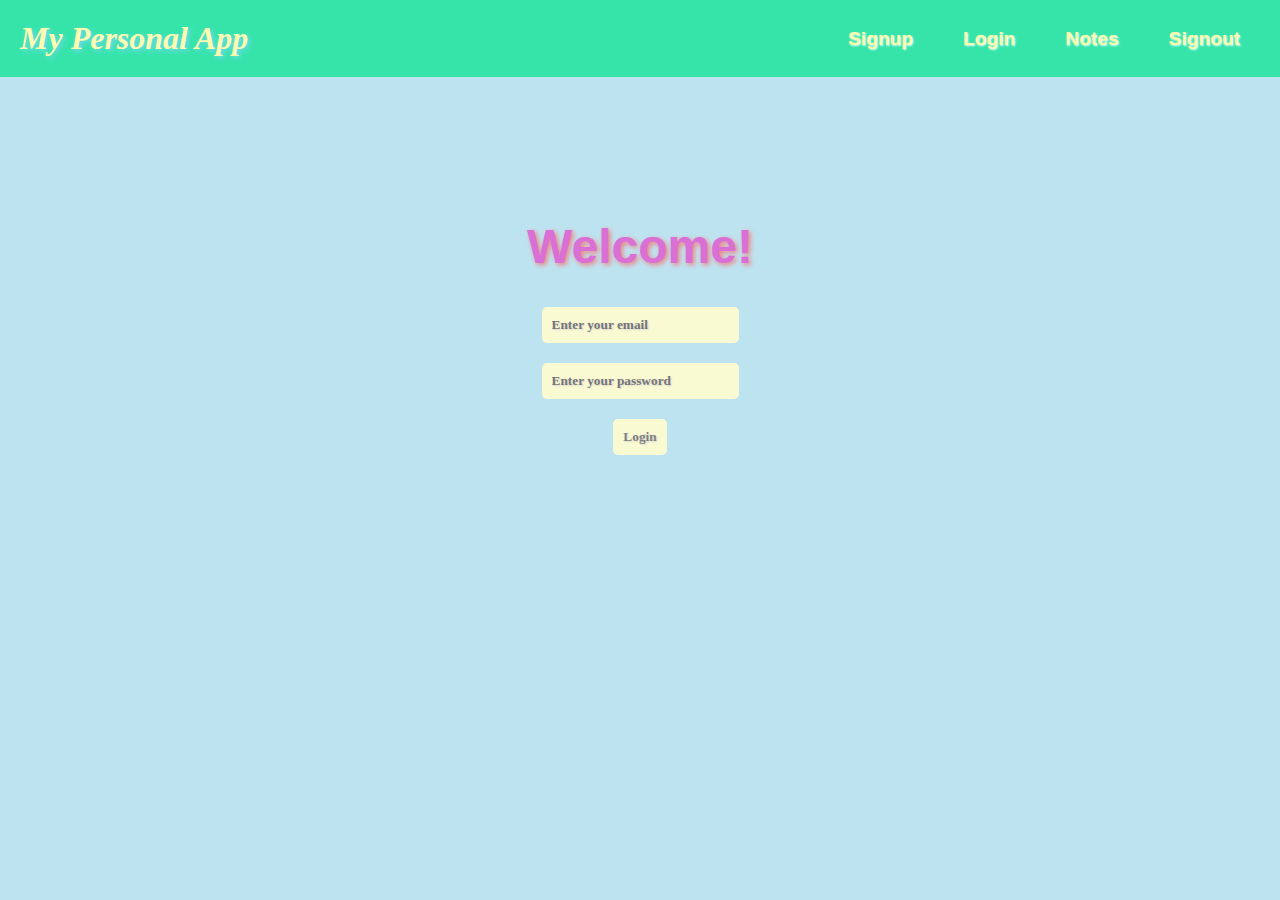
<file: login.html>
<!DOCTYPE html>
<html lang="en">
<head>
    <meta charset="UTF-8">
    <meta name="viewport" content="width=device-width, initial-scale=1.0">
    <title>Document</title>
    <link rel="stylesheet" href="./styles/navbar.css">
    <link rel="stylesheet" href="./styles/login.css">
</head>
<body>
    <div id="navbar"></div>
    <div id="login-container">
        <h2>Welcome!</h2>
    <form id="login-content">
        <input id="email" type="email" placeholder="Enter your email">
        <input id="password" type="password" placeholder="Enter your password">
        <input type="submit" value="Login" id="login">
    </form>
    </div>
    <script src="./scripts/navbar.js"></script>
    <script src="./scripts/login.js" type="module"></script>
</body>
</html>
</file>
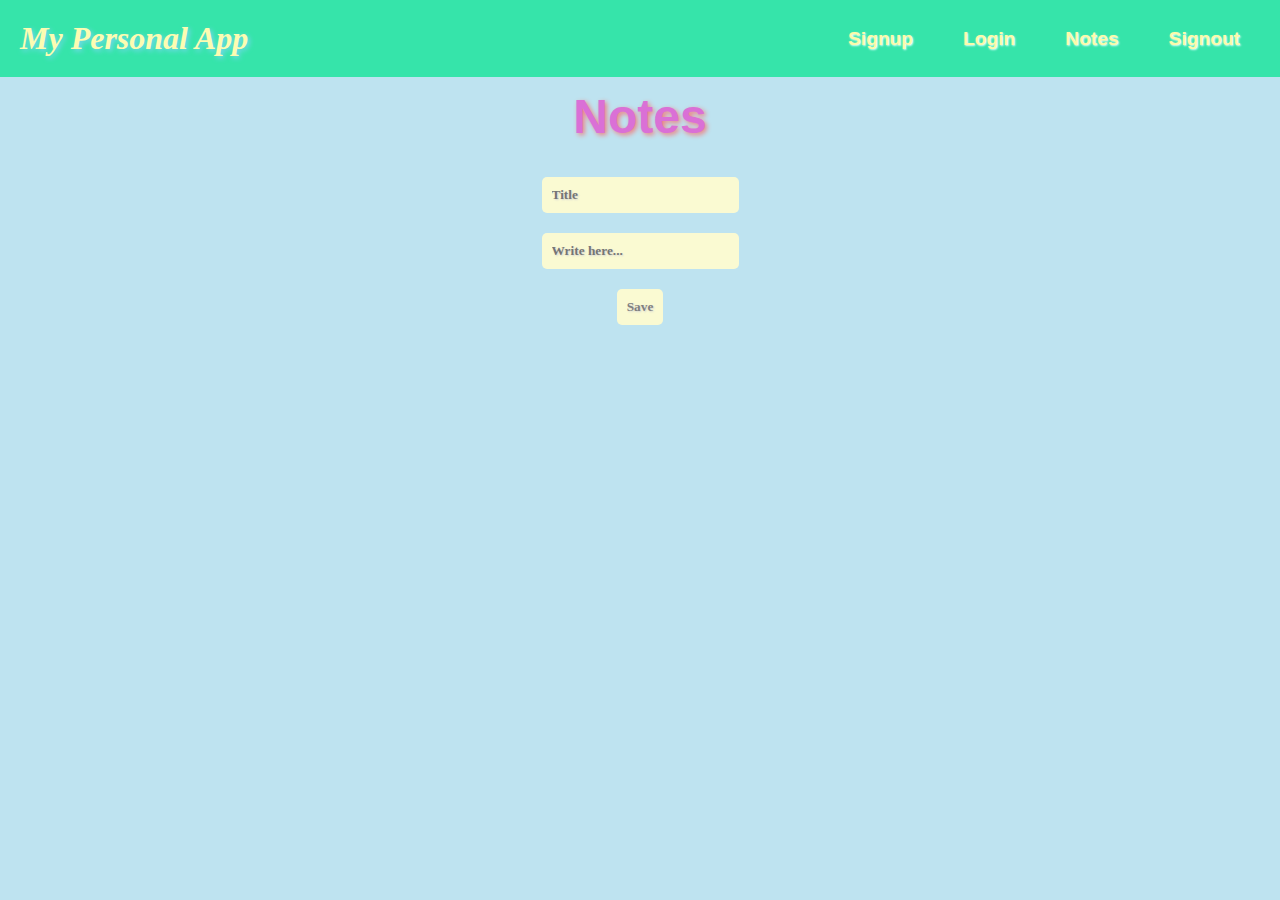
<file: notes.html>
<!DOCTYPE html>
<html lang="en">
<head>
    <meta charset="UTF-8">
    <meta name="viewport" content="width=device-width, initial-scale=1.0">
    <title>Document</title>
    <link rel="stylesheet" href="./styles/navbar.css">
    <link rel="stylesheet" href="./styles/notes.css">
</head>
<body>
    <div id="navbar"></div>
    <div id="notes">
        <h2>Notes</h2>
        <form id="form">
            <input type="text" placeholder="Title" id="title">
            <input type="text" placeholder="Write here..." id="body">
            <input type="submit" value="Save">
        </form>
    </div>
    <div id="notesContainer"></div>
<script src="./scripts/navbar.js"></script>
<script src="./scripts/notes.js" type="module"></script>
</body>
</html>
</file>
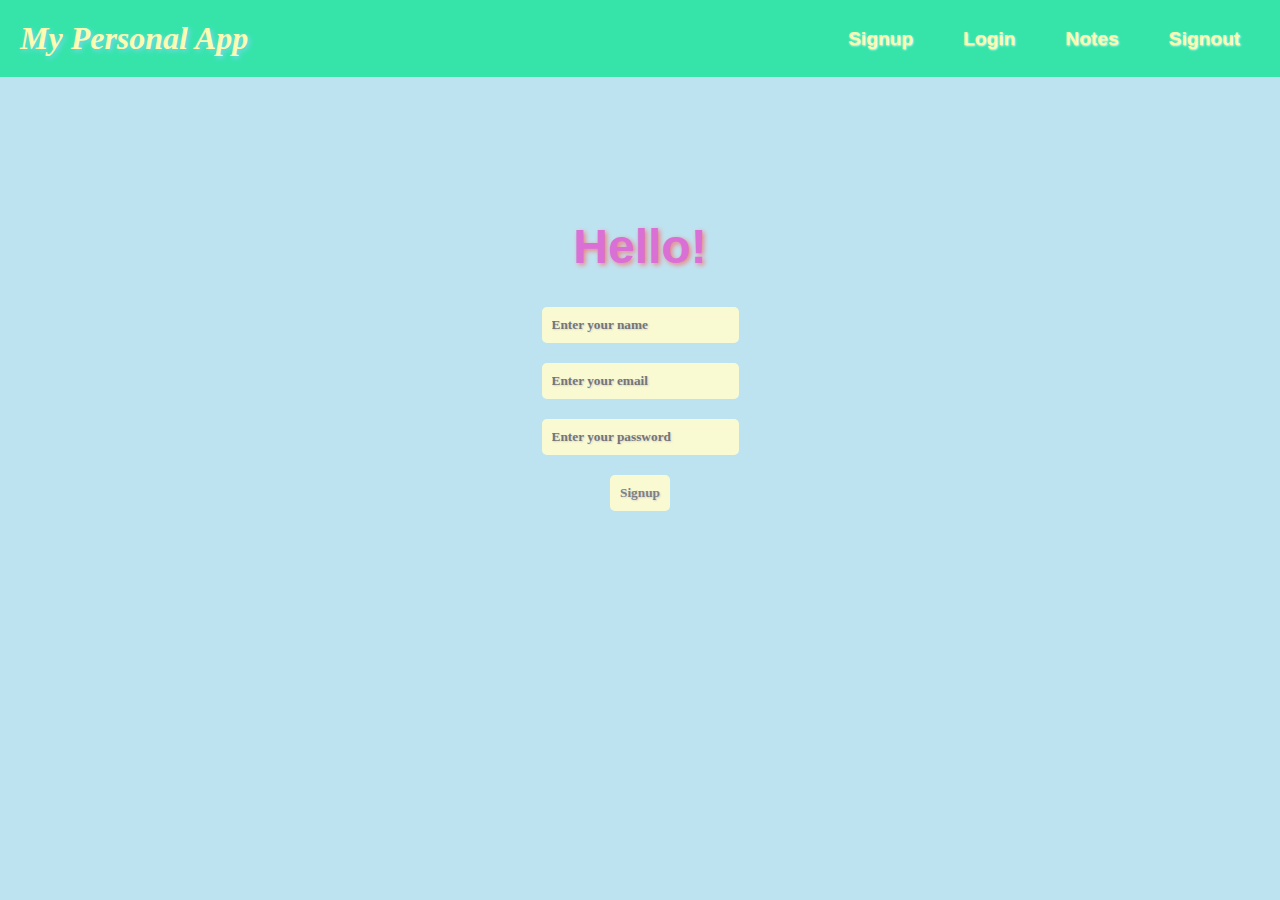
<file: signup.html>
<!DOCTYPE html>
<html lang="en">
<head>
    <meta charset="UTF-8">
    <meta name="viewport" content="width=device-width, initial-scale=1.0">
    <title>Document</title>
    <link rel="stylesheet" href="./styles/navbar.css">
    <link rel="stylesheet" href="./styles/signup.css">
</head>
<body>
    <div id="navbar"></div>
    <div id="signup-container">
        <h2>Hello!</h2>
    <form id="signup-content">
        <input id="name" type="text" placeholder="Enter your name">
        <input id="email" type="email" placeholder="Enter your email">
        <input id="password" type="password" placeholder="Enter your password">
        <input type="submit" value="Signup">
    </form>
    </div>
    <script src="./scripts/navbar.js"></script>
    <script src="./scripts/signup.js" type="module"></script>
</body>
</html>
</file>
<file: styles/navbar.css>
#nav-container {
    display: flex;
    justify-content: space-between;
    background-color: rgb(54, 228, 170);
    padding: 20px;
}

#logo {
    text-decoration: none;
    text-align: center;
    font-family: cursive;
    font-style: oblique;
    font-weight: bold;
    text-shadow: 2px 2px 5px rgb(123, 214, 245);
    font-size: 2rem;
    color: rgb(252, 252, 177);

}

#nav-links {
   display: flex;
   justify-content: space-evenly;
   align-items: center;
   gap: 30px;
}

#nav-links > a {
    text-decoration: none;
    font-weight: bold;
    font-family: sans-serif;
    color: rgb(252, 250, 170);
    font-size: 1.2rem;
    margin-right: 20px;
    text-shadow: 1px 1px 2px lightcyan;
}
</file>
<file: styles/login.css>
body {
    margin: 0;
    padding: 0;
    background-color: rgb(190, 227, 240);
}

#login-container {
    display: flex;
    flex-direction: column;
    justify-content: center;
    align-items: center;
    margin-top: 130px;
}

h2 {
    font-family: 'Gill Sans', 'Gill Sans MT', Calibri, 'Trebuchet MS', sans-serif;
    color: orchid;
    text-align: center;
    text-shadow: 2px 2px 5px lightcoral;
    font-size: 3rem;
    line-height: 0;
}

#login-content {
    display: flex;
    flex-direction: column;
    justify-content: center;
    align-items: center;
    padding: 20px;
    gap: 20px;
}

input {
    padding: 10px;
    border: none;
    border-radius: 5px;
    background-color: lightgoldenrodyellow;
    font-family: cursive;
    color: grey;
    font-weight: bold;
    text-shadow: 1px 1px 2px lightgrey;
}
</file>
<file: styles/notes.css>
body {
    margin: 0;
    padding: 0;
    background-color: rgb(190, 227, 240);
}

h2 {
    font-family: 'Gill Sans', 'Gill Sans MT', Calibri, 'Trebuchet MS', sans-serif;
    color: orchid;
    text-align: center;
    text-shadow: 2px 2px 5px lightcoral;
    font-size: 3rem;
    line-height: 0;
}

#form {
    display: flex;
    flex-direction: column;
    justify-content: center;
    align-items: center;
    padding: 20px;
    gap: 20px;
}

input {
    padding: 10px;
    border: none;
    border-radius: 5px;
    background-color: lightgoldenrodyellow;
    font-family: cursive;
    color: grey;
    font-weight: bold;
    text-shadow: 1px 1px 2px lightgrey;
}

#notesContainer {
    display: grid;
    grid-template-columns: repeat(3,1fr);
    padding: 20px;
    width: 90%;
    gap: 20px;
    margin: 0 auto;
}

#notesContainer > div {
    display: flex;
    flex-direction: column;
    justify-content: center;
    align-items: center;
    box-shadow: rgba(0, 0, 0, 0.35) 0px 5px 15px;
    background-color: lightgrey;
    padding: 10px;
}

h3 {
    color: rgb(94, 48, 29);
    font-family: sans-serif;
    font-weight: bold;
    text-shadow: 2px 2px 5px lightcoral;
    line-height: 0;
}

p {
    color: rgb(119, 58, 58);
    font-family: cursive;
    font-weight: bold;
}

button {
    color: grey;
    font-family: cursive;
    font-weight: bold;
    background-color: wheat;
    border: none;
    border-radius: 3px;
    padding: 5px 10px;
}

button:hover {
    color: wheat;
    background-color: lightblue;
    text-shadow: 2px 2px 5px lightcoral;
}
</file>
<file: styles/signup.css>
body {
    margin: 0;
    padding: 0;
    background-color: rgb(190, 227, 240);
}

#signup-container {
    display: flex;
    flex-direction: column;
    justify-content: center;
    align-items: center;
    margin-top: 130px;
}

h2 {
    font-family: 'Gill Sans', 'Gill Sans MT', Calibri, 'Trebuchet MS', sans-serif;
    color: orchid;
    text-align: center;
    text-shadow: 2px 2px 5px lightcoral;
    font-size: 3rem;
    line-height: 0;
}

#signup-content {
    display: flex;
    flex-direction: column;
    justify-content: center;
    align-items: center;
    padding: 20px;
    gap: 20px;
}

input {
    padding: 10px;
    border: none;
    border-radius: 5px;
    background-color: lightgoldenrodyellow;
    font-family: cursive;
    color: grey;
    font-weight: bold;
    text-shadow: 1px 1px 2px lightgrey;
}
</file>
